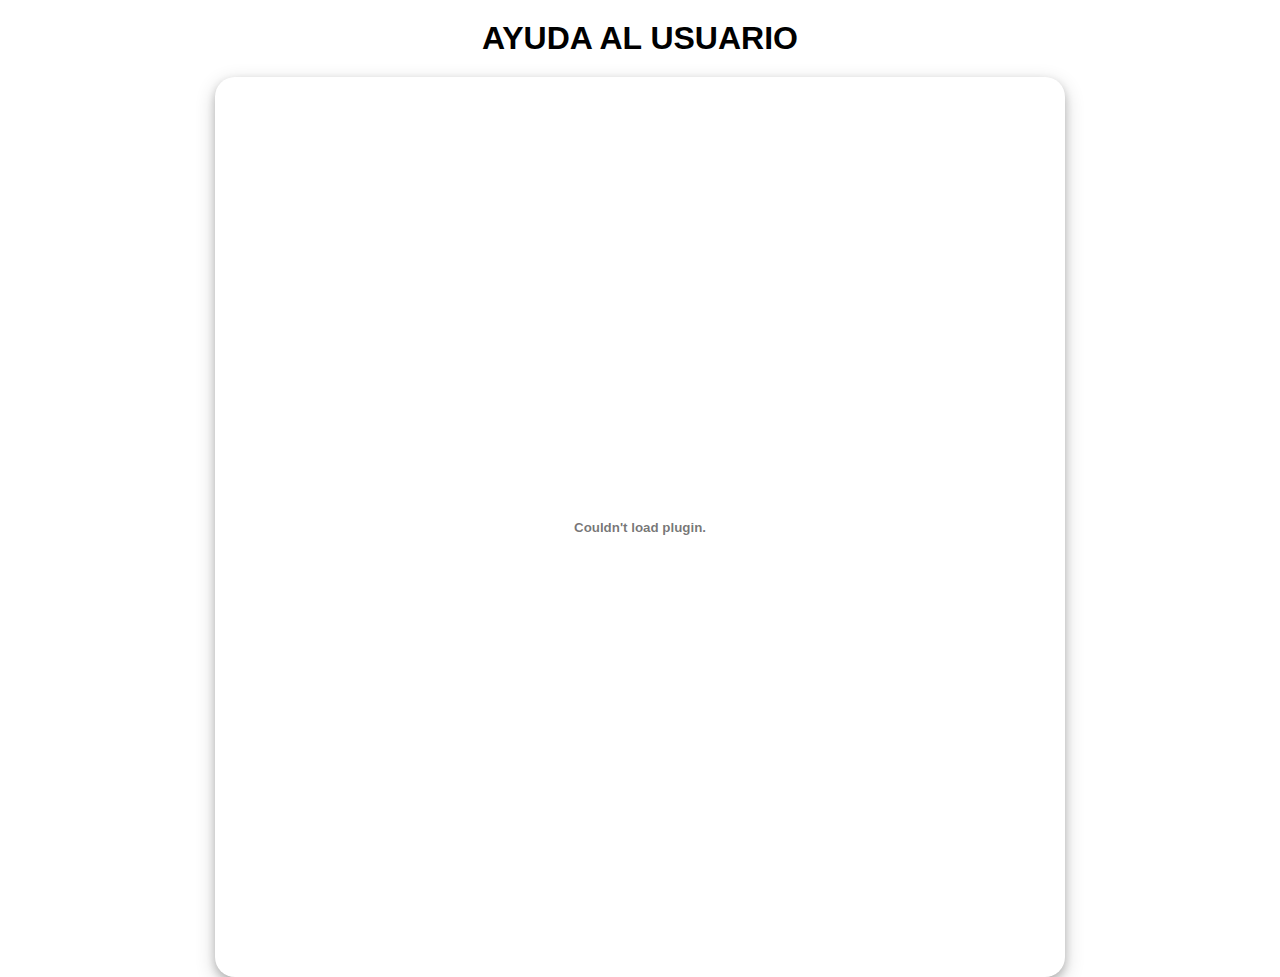
<file: ayuda.html>
<!DOCTYPE html>
<html lang="en">
<head>
    <meta charset="UTF-8">
    <meta http-equiv="X-UA-Compatible" content="IE=edge">
    <meta name="viewport" content="width=device-width, initial-scale=1.0">
    <!-------- LINK de CSS -------->
    <link rel="stylesheet" href="styles1.css">
    <!----------------------------->
    <title> PDF</title>
</head>
<body>
    <!-- Título -->
    <h1 class="title">AYUDA AL USUARIO </h1>
    <!-- title -->
    <object class="pdfview" type="application/pdf" data="PDF/ayuda.pdf"></object>
    
</body>
</html>
</file>
<file: styles1.css>
*{
    /* Eliminar predeterminados */
    margin: 0;
    padding: 0;
}

.title {
    /* Estilos de título h1 */
    text-align: center;
    padding: 20px;
    font-family: 'Franklin Gothic Medium', 'Arial Narrow', Arial, sans-serif;
}

.pdfview {
    /* Centrado */
    margin: auto;
    display: block;
    /* Tamaño */
    width: 850px;
    height: 100vh;
    /* Mejorar aspecto */
    border-radius: 20px;
    box-shadow: 0 4px 8px 0 rgba(0, 0, 0, 0.2), 0 6px 20px 0 rgba(0, 0, 0, 0.19);
}
</file>
